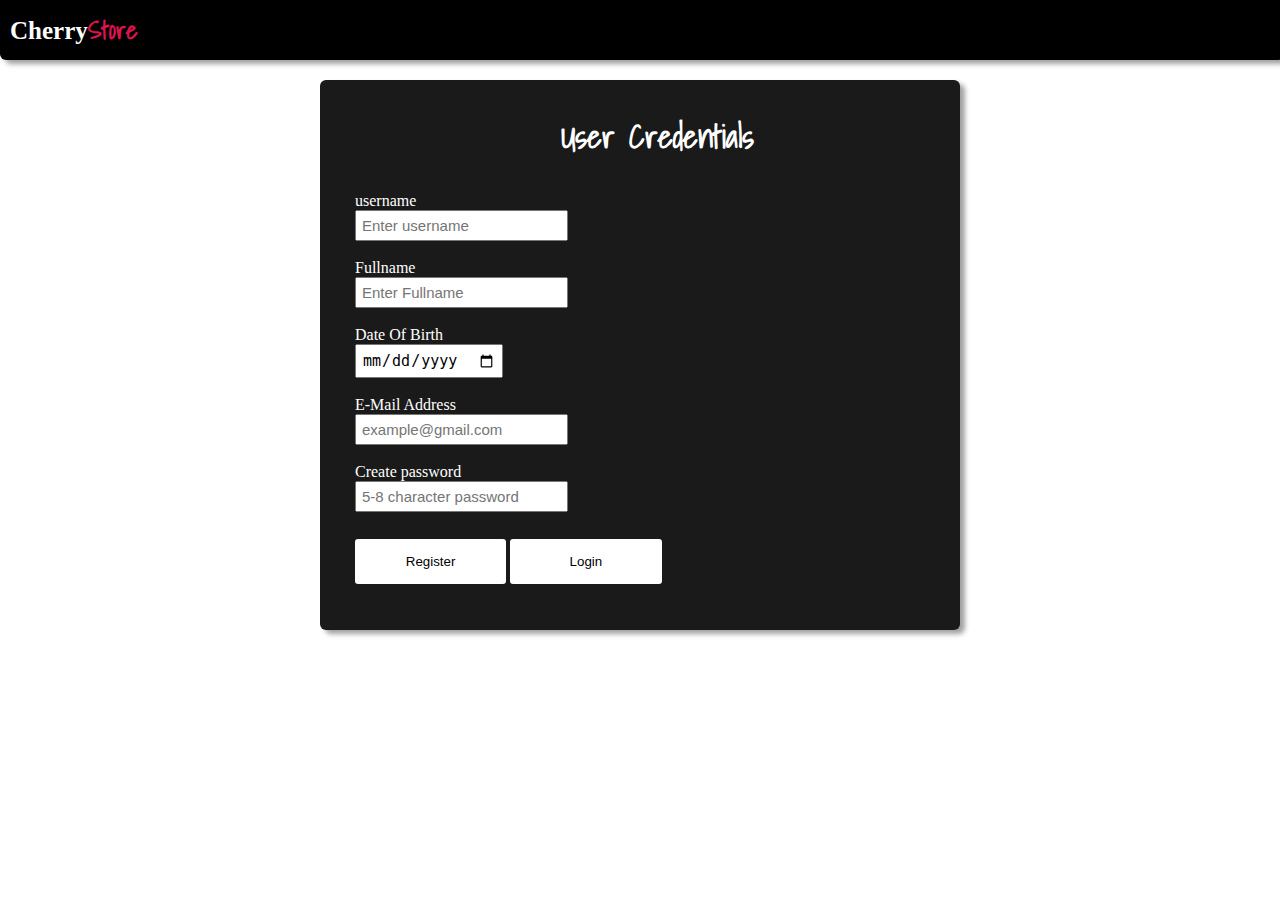
<file: registration.html>
<!DOCTYPE html>
<html lang="en">
<head>
    <meta charset="UTF-8">
    <meta http-equiv="X-UA-Compatible" content="IE=edge">
    <meta name="viewport" content="width=device-width, initial-scale=1.0">  
    <link href="https://fonts.googleapis.com/css2?family=Shadows+Into+Light&display=swap" rel="stylesheet">
    <link rel="preconnect" href="https://fonts.googleapis.com">  
    <link rel="stylesheet" href="css/Style.css">

    <title>Registration</title>
</head>
<body>
    <div class="navi">
        <h1> Cherry<span>Store</span></h1>
    </div>
    <div class="account-window">
        <div class="account-credentials">
            <h1>User Credentials</h1>
            <p>username</p>
            <input id="uname" type="text" placeholder="Enter username" ><br><br>
            <p>Fullname</p>
            <input id="fname" type="text" placeholder="Enter Fullname" ><br><br>
            <p>Date Of Birth</p>
            <input id="udates" type="date" placeholder="" ><br><br>
            <p>E-Mail Address</p>
            <input id="email" type="email" placeholder="example@gmail.com" ><br><br>
            <p>Create password</p>
            <input id="pass" type="password" placeholder="5-8 character password"><br><br>
            <button class="btno" type="submit">Register</button>
            <button class="btno" type="submit">Login</button>
        </div>
    </div>
</body>
</html>
</file>
<file: css/Style.css>
*{
    margin: 0;
    padding: 0;
    box-sizing: border-box;
}
.navbar{
    background-color: rgb(0, 0, 0);
    min-width: 100%;
    display: flex;
    align-items: center;
    padding: 20px;
}
.logo h1{
    letter-spacing: 6px;
    color: rgb(255, 251, 251);
}
.logo h1 span{
    color: #ff0048;
    font-family: 'Shadows Into Light', cursive;
    font-size: 40px;
}
nav{
    flex: 1;
    text-align: right;
}
nav ul{
    display: inline-block;
    list-style-type: none;
}
nav ul li{
    display: inline-block;
    margin-right: 20px;
}
a{
    text-decoration: none;
    color: rgb(255, 255, 255);
    transform: translateY(-10);
    transition: 0.4s;
}
nav ul li a:hover{
    color: #dc134d;
}
.welcome-head{
    margin-top:3%;
    background: rgba(1, 1, 1, 0.9);
    opacity: 5px;
    position: relative;
    align-items: center;
}
.welcome-head h3{
    text-align: center;
    padding: 10%;
    font-size: 35px;
    font-family: 'Aclonica', sans-serif;
    color: #fff;
}
.welcome-head h3 span{
    color: rgb(255, 0, 43);
    font-family: 'Josefin Sans', sans-serif;
}
/* this section is for introduction and numbers stating.. */
.introduction{
    margin-top:3%;
    background: rgba(1, 1, 1, 0.9);
    opacity: 5px;
    position: relative;
    align-items: center;
}
.introduction h1{
    text-align: center;
    padding: 10%;
    font-size: 30px;
    font-family: 'Josefin Sans', sans-serif;
    color: #fff;
}
.introduction h1 span{
    color: rgb(9, 255, 0);
    font-family: 'Josefin Sans', sans-serif;
}
.introduction-snapchat{
    margin-top:3%;
    background: rgba(1, 1, 1, 0.9);
    opacity: 5px;
    position: relative;
    align-items: center;
}
.introduction-snapchat h1{
    text-align: center;
    padding: 10%;
    font-size: 30px;
    font-family: 'Josefin Sans', sans-serif;
    color: #fff;
}
.introduction-snapchat h1 span{
    color: rgb(217, 255, 0);
    font-family: 'Josefin Sans', sans-serif;
}
/* this section is for introduction and numbers Ending.*/

.section1{
    min-width: 100%;
    margin: auto;
}
.section2{
    background: rgb(0, 0, 0);
    justify-content: center;
    align-items: center;
    overflow: hidden;
    width: 100%;
    height: 1000px;
}
.section1 .heading-para{
    width: 100%;
    margin: auto;
}
.section1 .heading-para h1{
    text-align: center;
    color: #fff;
    letter-spacing: 10px;
    font-weight: 400px;
    padding: 20px;
    font-size: 75px;
}
.section1 .heading-para p{
    text-align: center;
    color: lavender;
    font-size: 45px;
    font-family: 'Shadows Into Light', cursive;
}
.vidcontainer{
    position: absolute;
    width: 100%;
}
.vidcontainer video{
    width: 100%;
    height: 1000px;
    margin: 199px 0px;
    left: 0;
}
.sectioin2-body h1{
    padding-top: 150px;
    text-align: center;
    justify-content: center;
    color: #fff;
    font-size: 25px;
}
.sectioin2-body h1 span{
    text-align: center;
    justify-content: center;
    font-family: 'Shadows Into Light', cursive;
    color: #dc134d;
    font-size: 40px;
}
.sectioin2-body p{
    text-align: center;
    justify-content: center;
    font-family: 'Shadows Into Light', cursive;
    color: crimson;
    font-size: 20px;
}
.sectioin2-body .button{
    position: absolute;
    justify-content: center;
    text-align: center;
    padding: 0px 100px;
    margin-left: 35%;
}
.button a{
  background: #dc134d;
  padding: 10px 30px;
  color: #fff;
  border: #dc134d;
  transform: translateX(-50%);
  transition: 0.8s;
}
.button a:hover{
    background: #fff;
    color: #000;
    border: #fff;
}
.custom-shape-divider-bottom-1638925361 {
    position: absolute;
    bottom: 0;
    left: 0;
    width: 100%;
    overflow: hidden;
    line-height: 0;
    transform: rotate(180deg);
}
.custom-shape-divider-bottom-1638925361 svg {
    position: relative;
    display: block;
    width: calc(100% + 1.3px);
    height: 221px;
}

.custom-shape-divider-bottom-1638925361 .shape-fill {
    fill: #e8eb4b;
}
/* categoiries */
.parallax{
    min-height: 600px;
    background: transparent;
    background-size: cover;
}
.section-3{
    width: 100%;
    height: 900px;
    background: #e8eb4b;
}
.section-3 h1{
    font-weight: 600px;
    text-align: center;
}
/* section border */
.custom-shape-divider-bottom-1639405965 {
    position: absolute;
    bottom: 0;
    left: 0;
    width: 100%;
    overflow: hidden;
    line-height: 0;
}

.custom-shape-divider-bottom-1639405965 svg {
    position: relative;
    display: block;
    width: calc(100% + 1.3px);
    height: 130px;
}

.custom-shape-divider-bottom-1639405965 .shape-fill {
    fill: #FFFCFC;
}
footer{
    position: relative;
    width: 100%;
    background: #fff;
    min-height: 100px;
    padding: 20px 50px;
    flex-direction: column;
}
footer .social-links, .menu{
    position: relative;
    display: flex;
    justify-content: center;
    align-items: center;
    margin: 10px 0;
}
footer .social-links li, .menu li{
    list-style: none;
}
footer .social-links li a{
    font-size: 2em;
    color: #000;
    margin: 0 10px;
    transition: 0.5s;
    text-decoration: none;
}
footer .social-links li a:hover{
    transform: translateY(-10px);
    color: #dc134d;
}
footer .menu li a{
    font-size: 1.2em;
    color: #000;
    margin: 0 10px;
    transition: 0.5s;
    display: inline-block;
    text-decoration: none;
}
footer .menu li a:hover{
    transform: translateY(-10px);
    color: #dc134d;
}
footer p{
    text-align: center;
    color: #000;
    margin: 10px 10px;
    padding: 10px 10px;
}
/* this is for the products page: */
.carousel-inner{
    transition: 0.5s;
}
.carousel-inner:hover{
    filter: grayscale(10);
    opacity: 0.8;
    transform: translateY(-10px);
}
.carousel-caption h3{
    font-size: 2em;
    color: #dc134d;
}
.carousel-caption p{
    color: #000;
    font-size: 20px;
}
/* ABout cards */
.campus{
    width: 80%;
    margin: auto;
    margin-top: 15px;
    text-align: center;
    padding-top: 50px;
}
.campus-col{
    flex-basis: 32%;
    border-radius: 10px;
    margin-bottom: 30px;
    position: relative;
    overflow: hidden;
}
.campus-col img{
    width: 100%;
    display: block;
}
.layer{
    background: transparent;
    height: 100%;
    width: 100%;
    position: absolute;
    top: 0;
    left: 0;
    transition: 0.5s;
}
.layer:hover{
    background: rgba(266,0,0,0.7);
}
.layer p{
    width: 100%;
    font-weight: 500;
    color: #fff;
    font-size: 26px;
    bottom: 0;
    left: 50%;
    transform: translateX(-50%);
    position: absolute;
    opacity: 0;
    transition: 0.5s;
}
.layer:hover p{
    bottom: 49%;
    opacity: 1;
}

/* end of products page */
/* LOgin Page.*/
.uname{
    padding: 5px;
    margin-left: 15px;
    font-size:30px;
    color:#ff0048;
}
.pass{
    margin-left: 15px;
    padding: 5px;
    font-size:30px;
    color:#ff0048;
}
.txtuname{
    margin-left: 15px;
    border-radius: 15px;
    padding: 5px;
}
.txtpass{
    border-radius: 20px;
    padding: 5px;
    margin-left: 15px;
}
/* end of login page. */
/* Contacts page */
.contact-form{
    width: 100%;
    height: 500px;
    background: #dc134d;
}
.map-container{
    width: 100%;
    height: 600px;
}
/* End  og contact page */


/* FOR THE WHAT'S APP PAGE. */
section-whatsapp{
    position:relative;
    width: 100%;
    height: 100vh;
    display: flex;
    background: #111;
    flex-direction: column;
    overflow: hidden;
}
section-whatsapp .row{
    position: relative;
    top: -50%;
    cursor: default;
    width: 100%;
    display: flex;
    white-space: nowrap;
    font-size: 55px;
}
section-whatsapp .row i{
    color: rgba(0, 0, 0, 0.5);
    transition: 1s;
    padding: 0px 5px;
    user-select: none;
    cursor: default;
}
section-whatsapp .row i:hover{
    transition: 0.0s;
    color: #0f0;
    text-shadow:  0 0 120px #0f0;
}
/* FOR THE SNAPCHAT PAGE. */
section-Snapchat{
    position:relative;
    width: 100%;
    height: 100vh;
    display: flex;
    background: #111;
    flex-direction: column;
    overflow: hidden;
}
section-Snapchat .rows1{
    position: relative;
    top: -50%;
    cursor: default;
    width: 100%;
    display: flex;
    white-space: nowrap;
    font-size: 55px;
}
section-Snapchat .rows1 i{
    color: rgba(0, 0, 0, 0.5);
    transition: 1s;
    padding: 0px 5px;
    user-select: none;
    cursor: default;
}
section-Snapchat .rows1 i:hover{
    transition: 0.0s;
    color: rgb(200, 255, 0);
    text-shadow:  0 0 120px rgb(200, 255, 0);
}
/*registraion page*/
.navi{
    min-width: 100%;
    height: 60px;
    background: #000;
    box-shadow: 5px 4px 5px rgb(161, 161, 161);
    border-bottom-left-radius: 6px;
    border-bottom-right-radius: 1px;
}
.navi h1{
    color: #fff;
    padding: 10px;
    font-size: 25px;
}
.navi h1 span{
    color: #dc134d;
    font-family: 'Shadows Into Light', cursive;
}
.account-window{
    width: 50%;
    height: 550px;
    border-radius: 6px;
    margin: auto;
    background: rgb(26, 26, 26);
    box-shadow: 5px 4px 5px rgb(161, 161, 161);
    margin-top: 20px;
}
.account-credentials{
    color: #fff;
    margin-left: 35px;
    margin-top: 20px;
}
.account-credentials h1{
    text-align: center;
    font-family: 'Shadows Into Light', cursive;
    padding: 30px;
}
.btno{
    width: 25%;
    padding: 15px;
    border: none;
    border-radius: 3px;
    color: #000;
    background: #fff;
    transform: translateY(20%);
}
.btno:hover{
    color: #fff;
    background: #ff0048;
    transition: 0.2s;
   
}
#uname{
    outline: none;
    padding: 5px;
    font-size: 15px;
}
#fname{
    outline: none;
    padding: 5px;
    font-size: 15px;
}
#udates{
    outline: none;
    padding: 5px;
    font-size: 15px;
}
#email{
    outline: none;
    padding: 5px;
    font-size: 15px;
}
#pass{
    outline: none;
    padding: 5px;
    font-size: 15px;
}
/* LOGINI CREDENTIALS */
.account-window-2{
    width: 100%;
    height: 500px;
    background: rgb(26, 26, 26);
    box-shadow: 5px 4px 5px rgb(161, 161, 161);
}
.account-credentials-2{
    color: #fff;
    margin-left: 35px;
}
.account-credentials-2 h2{
    text-align: center;
    color: #fff;
    font-size: 35px;
    font-family: 'Shadows Into Light', cursive;
    padding: 10px;
}
.account-credentials-2 p{
    color: lightblue;
    margin-top: 15px;
    font-size: 20px;
}
.btno2{
    width: 25%;
    padding: 15px;
    border: none;
    border-radius: 3px;
    color: #000;
    background: #fff;
    transform: translateY(20%);
}
.btno2:hover{
    color: #fff;
    background: #ff0048;
    transition: 0.2s;
}
/* About us Start*/
.About-us{
    text-align: center;
    min-width: 100%;
    height: 600px;
    background: rgb(255, 55, 55);
}
.leftside{
    float: left;
    width: 35%;
    height: 600px;
    background: #000000;
    border-top-right-radius: 6px;
    border-bottom-right-radius: 6px;
}
.leftside img{
    border-radius: 6px;
    margin: auto;
    width: 300px;
    padding: 50px 50px;
    height: 250px;
    z-index: 10;
    background-size: cover;
}
.leftside h1{
    color: #fff;
    padding: 10px;
    font-size: 35px;
}
.par p{
    padding-top: 250px;
    color: #fff;
}
/* .parallax p{
    color: #fff;
    font-size: 50px;
    font-family: 'Courier New', Courier, monospace;
    text-align: center;
    padding-top: 200px;
} */
/* About us End*/
</file>
